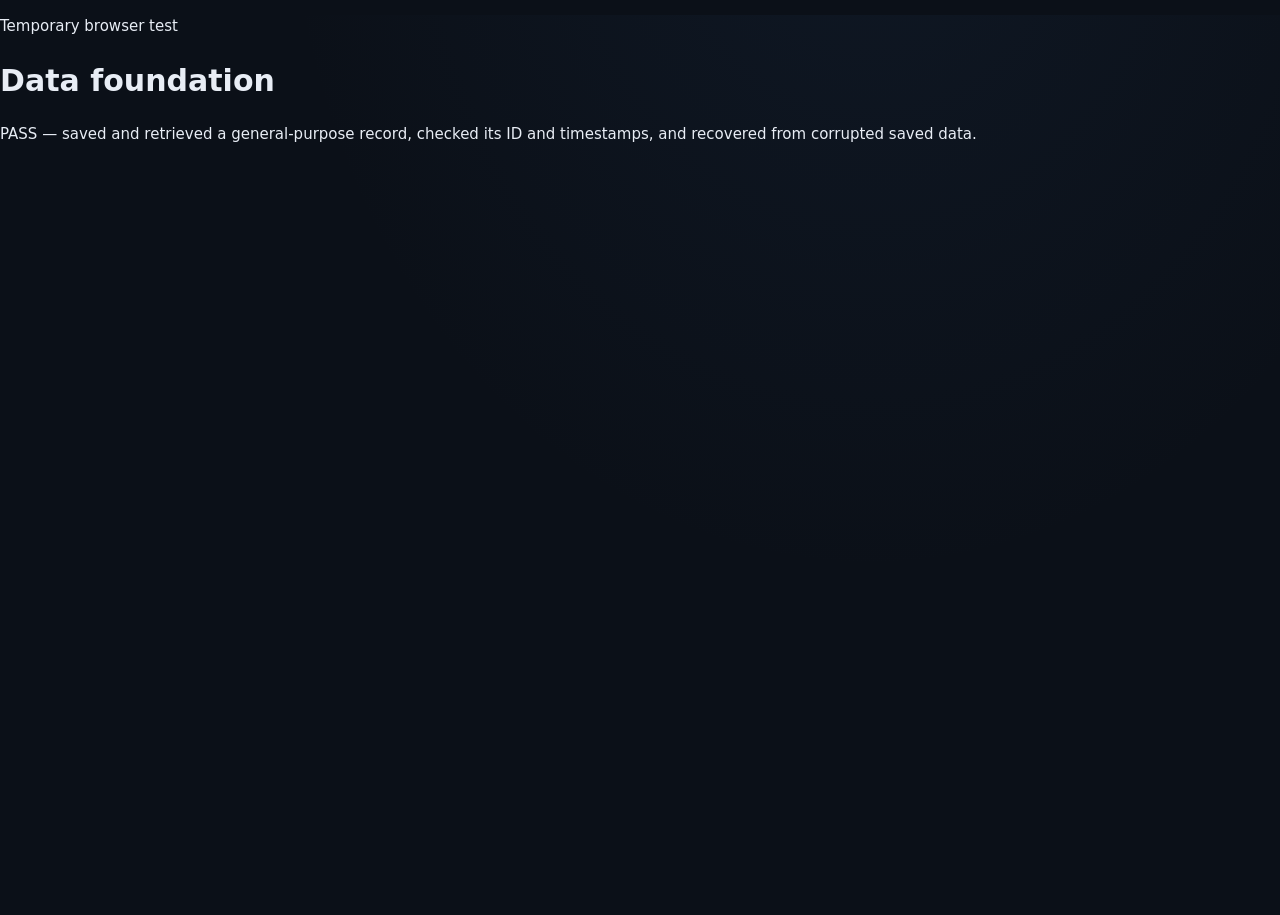
<file: tests/data-foundation.test.html>
<!doctype html>
<html lang="en">
  <head>
    <meta charset="utf-8">
    <meta name="viewport" content="width=device-width, initial-scale=1">
    <title>LEDGER data foundation test</title>
    <link rel="stylesheet" href="../css/tokens.css">
    <link rel="stylesheet" href="../css/base.css">
  </head>
  <body>
    <main class="main-content">
      <p class="eyebrow">Temporary browser test</p>
      <h1>Data foundation</h1>
      <p id="test-result" role="status" aria-live="polite">Running storage and store checks…</p>
    </main>
    <script type="module" src="./data-foundation.test.js"></script>
  </body>
</html>
</file>
<file: css/tokens.css>
:root {
  color-scheme: dark;

  --color-canvas: #0b1018;
  --color-sidebar: #0e141e;
  --color-surface: #111925;
  --color-surface-raised: #151f2d;
  --color-surface-hover: #1a2636;
  --color-border: #202c3b;
  --color-border-strong: #2a394b;
  --color-text: #e8edf5;
  --color-text-secondary: #9aa8ba;
  --color-text-muted: #68778a;
  --color-accent: #5b9cff;
  --color-accent-bright: #83b4ff;
  --color-accent-soft: #172a43;
  --color-success: #58c79a;

  --font-sans: Inter, ui-sans-serif, system-ui, -apple-system, BlinkMacSystemFont, "Segoe UI", sans-serif;

  --space-1: 0.25rem;
  --space-2: 0.5rem;
  --space-3: 0.75rem;
  --space-4: 1rem;
  --space-5: 1.25rem;
  --space-6: 1.5rem;
  --space-8: 2rem;
  --space-10: 2.5rem;
  --space-12: 3rem;

  --radius-sm: 0.5rem;
  --radius-md: 0.75rem;
  --radius-lg: 1rem;
  --radius-xl: 1.25rem;
  --radius-pill: 999px;

  --sidebar-width: 16rem;
  --topbar-height: 4.25rem;
  --content-width: 76rem;
}
</file>
<file: css/base.css>
* {
  box-sizing: border-box;
}

html {
  min-width: 320px;
  background: var(--color-canvas);
  scroll-behavior: smooth;
}

body {
  min-width: 320px;
  min-height: 100vh;
  margin: 0;
  background:
    radial-gradient(ellipse at 68% -18%, rgb(44 79 125 / 12%), transparent 48%),
    var(--color-canvas);
  color: var(--color-text);
  font-family: var(--font-sans);
  font-size: 0.9375rem;
  line-height: 1.5;
  -webkit-font-smoothing: antialiased;
}

a {
  color: inherit;
  text-decoration: none;
}

button,
a {
  -webkit-tap-highlight-color: transparent;
}

a:focus-visible {
  outline: 2px solid var(--color-accent-bright);
  outline-offset: 3px;
}

::selection {
  background: rgb(91 156 255 / 28%);
  color: var(--color-text);
}

.skip-link {
  position: fixed;
  z-index: 10;
  top: var(--space-3);
  left: var(--space-3);
  padding: var(--space-3) var(--space-4);
  transform: translateY(-160%);
  border: 1px solid var(--color-border-strong);
  border-radius: var(--radius-sm);
  background: var(--color-surface-raised);
}

.skip-link:focus {
  transform: translateY(0);
}
</file>
